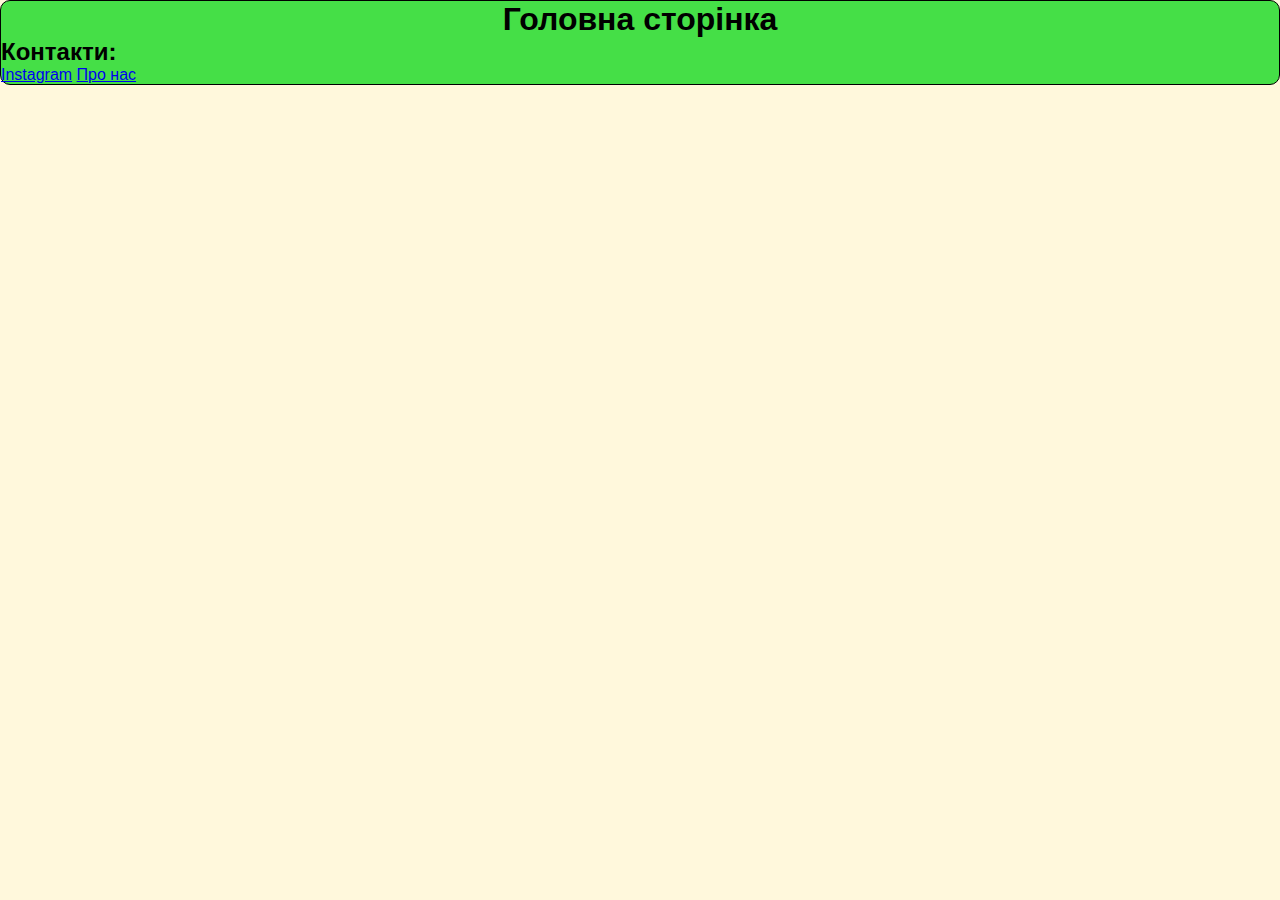
<file: index.html>
<!DOCTYPE html>
<html lang="en">
<head>
    <meta charset="UTF-8">
    <meta name="viewport" content="width=device-width, initial-scale=1.0">
    <title>Home Spas</title>
    <link rel="stylesheet" href="style.css">
    <link rel="shortcun icon" href="https://joomla.center/images/baza/tools/ikonki/1.png">
</head>
<body>
    <div>
        <h1 class="general-page">Головна сторінка</h1>
        <h2 class="contacts">Контакти:</h2>
        <a href="https://www.instagram.com/i.olegspas/">Instagram</a>
        <a href="about.html" target="_blank" >Про нас</a>
        
    </div>
</body>
</html>
</file>
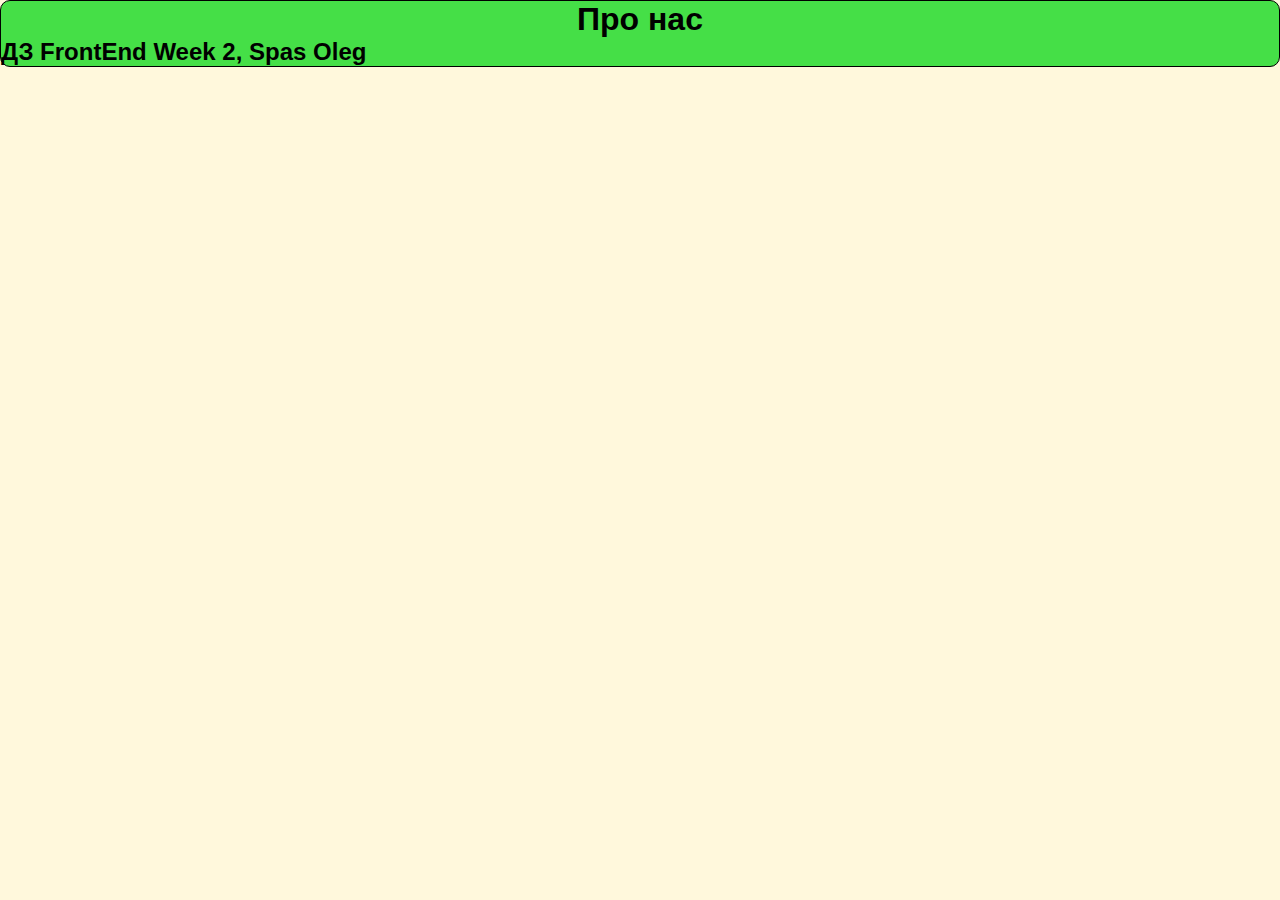
<file: about.html>
<!DOCTYPE html>
<html lang="en">
<head>
    <meta charset="UTF-8">
    <meta name="viewport" content="width=device-width, initial-scale=1.0">
    <title>Про нас</title>
    <link rel="stylesheet" href="style.css">
    <link rel="shortcun icon" href="https://c7.hotpng.com/preview/803/790/333/computer-icons-to-the-youth-in-europe-and-north-america-website-produk-digital-image-ask-icon-free.jpg"
</head>
<body>
    <div>
        <h1 class="general-page">Про нас</h1>
        <h2>ДЗ FrontEnd Week 2, Spas Oleg</h2>
    </div>
</body>
</html>
</file>
<file: style.css>
* {
    margin: 0;
    padding: 0;
}

body {
    background-color: #FFF8DC;
    font-family:'Trebuchet MS', 'Lucida Sans Unicode', 'Lucida Grande', 'Lucida Sans', Arial, sans-serif ;
}

div {
     background-color: #45DF47 ;
     border: 1px solid black;
     border-radius: 10px ;
}

.general-page {
    text-align: center;
    
}
</file>
